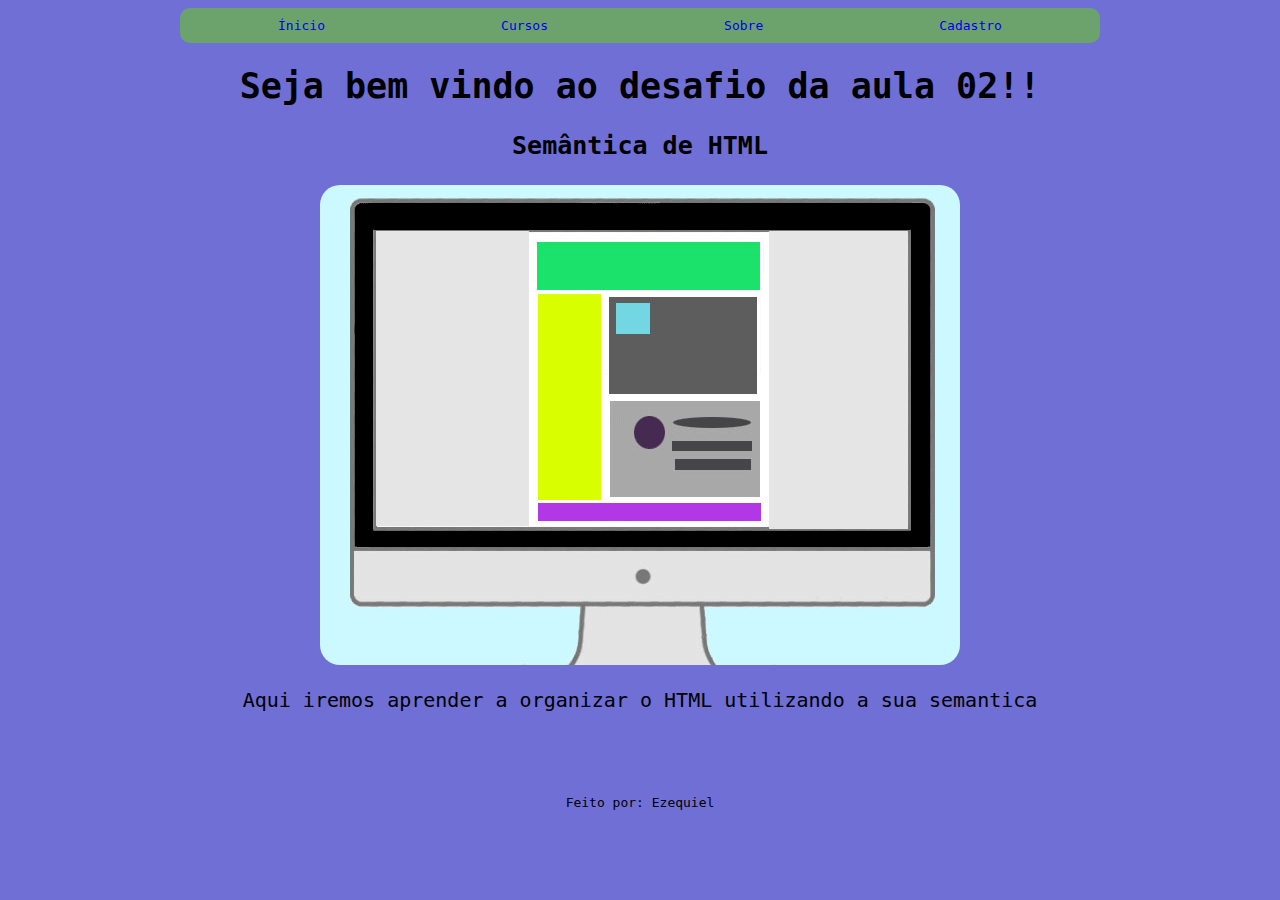
<file: desafio_01/index.html>
<!DOCTYPE html>
<html lang="en">
<head>
    <meta charset="UTF-8">
    <meta name="viewport" content="width=device-width, initial-scale=1.0">
    <title>Document</title>
    <link rel="stylesheet" href="./src/css/style.css">
</head>
<body>
    <nav>
        <ul>
            <a href="./index.html"><ol>Ínicio</ol></a>
            <a href="./cursos.html"><ol>Cursos</ol></a>
            <a href="./sobre.html"><ol>Sobre</ol></a>
            <a href="./cadastro.html"><ol>Cadastro</ol></a>
        </ul>
    </nav>
    <section>
        <h1>Seja bem vindo ao desafio da aula 02!!</h1>
        <h3>Semântica de HTML</h2>
        <img src="./src/midia/htmlanimacao.gif" id="gifhtml">
        <p>Aqui iremos aprender a organizar o HTML utilizando a sua semantica</p>
    </section>
    <footer>
        <p>Feito por: Ezequiel</p>
    </footer>
</body>
</html>
</file>
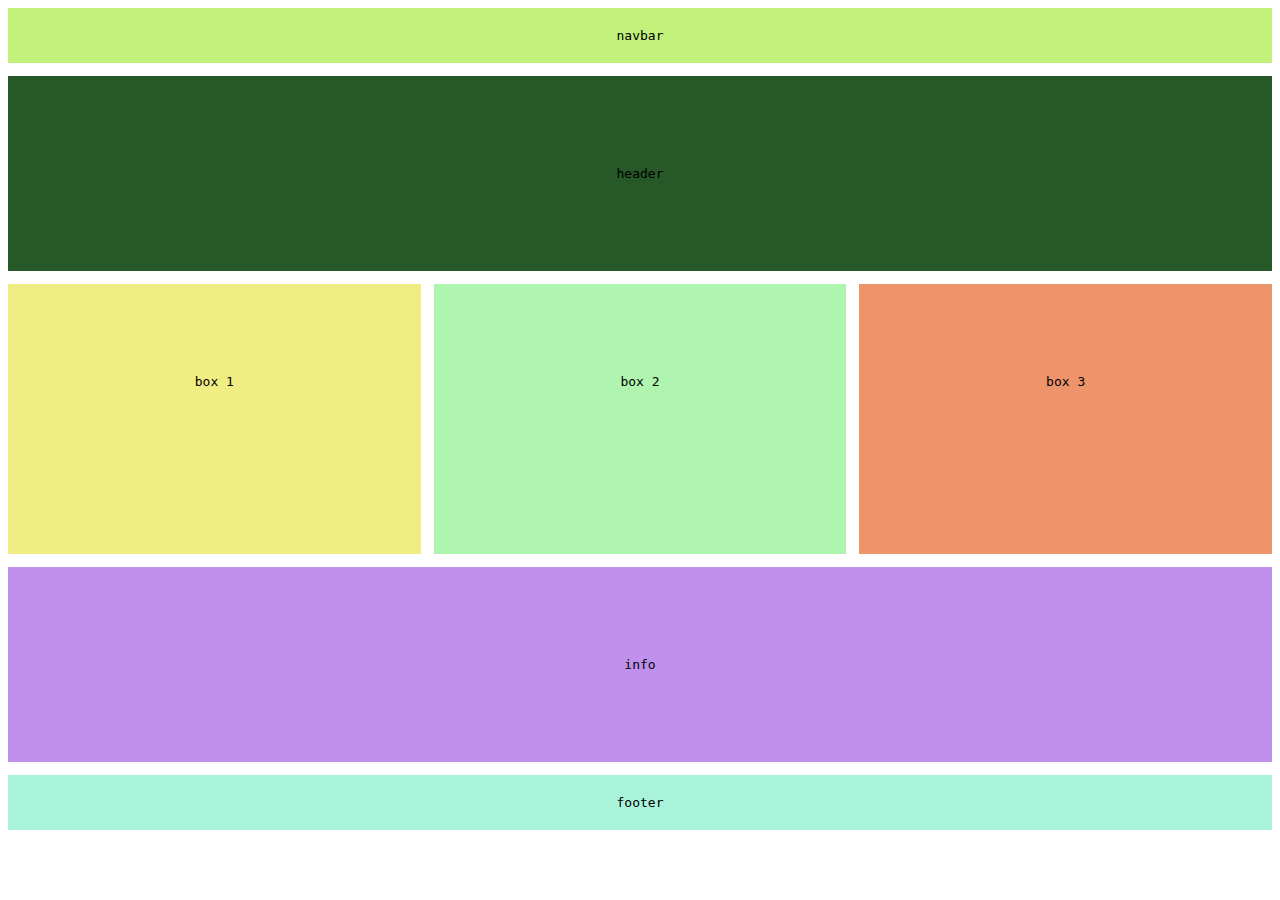
<file: desafios/desafio_02/index.html>
<!DOCTYPE html>
<html lang="en">
<head>
    <meta charset="UTF-8">
    <meta name="viewport" content="width=device-width, initial-scale=1.0">
    <title>Ezequiel</title>
    <link rel="stylesheet" href="./css/style.css">
</head>
<body>
    <nav>navbar</nav>
    <header>header</header>
    <main class="caixas">
        <section class="box1">box 1</section>
        <section class="box2">box 2</section>
        <section class="box3">box 3</section>
    </main>
    <div class="info">info</div>
    <footer>footer</footer>
</body>
</html>
</file>
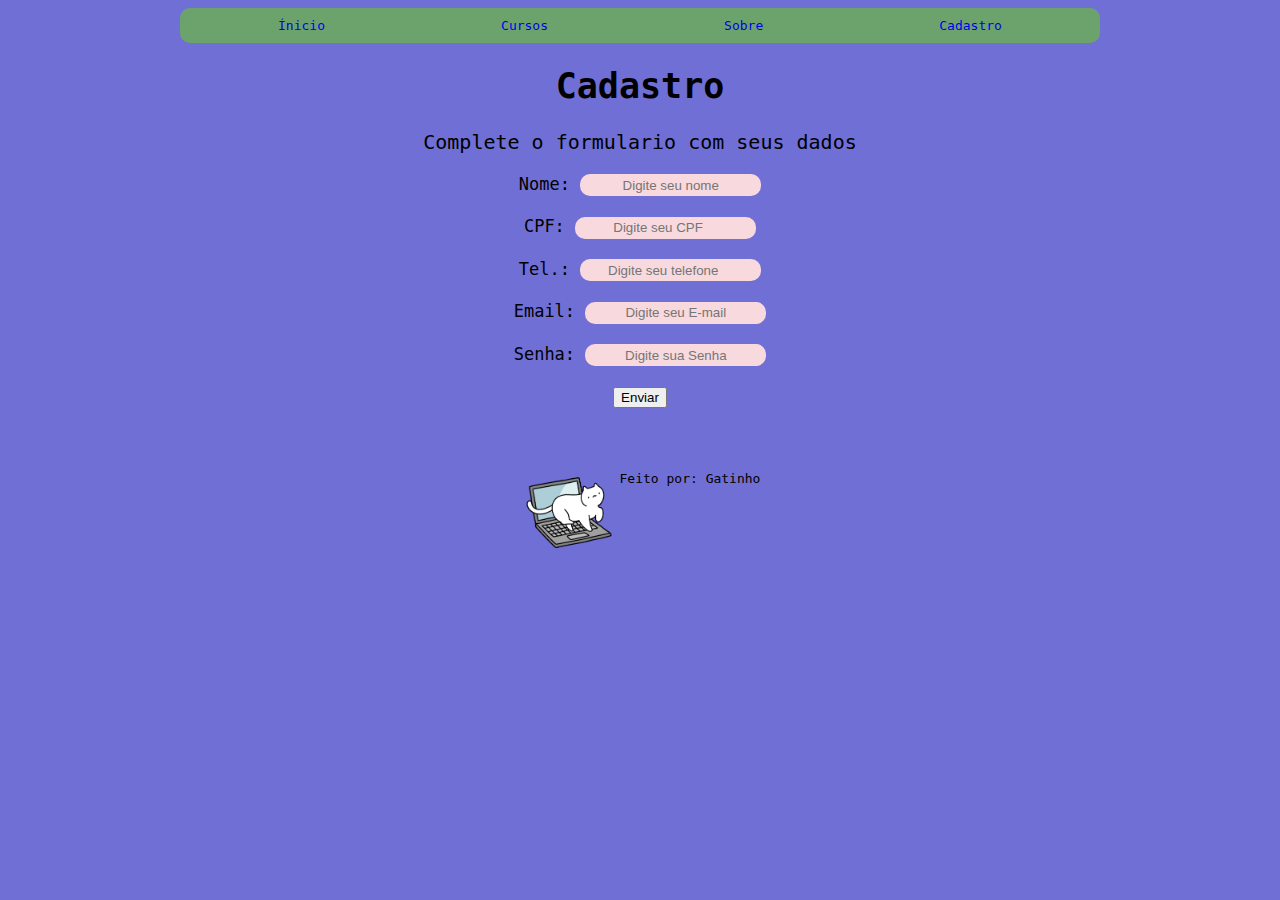
<file: desafio_01/cadastro.html>
<!DOCTYPE html>
<html lang="en">
<head>
    <meta charset="UTF-8">
    <meta name="viewport" content="width=device-width, initial-scale=1.0">
    <title>Document</title>
    <link rel="stylesheet" href="./src/css/style.css">
</head>
<body>
    <nav>
        <ul>
            <a href="./index.html"><ol>Ínicio</ol></a>
            <a href="./cursos.html"><ol>Cursos</ol></a>
            <a href="./sobre.html"><ol>Sobre</ol></a>
            <a href="./cadastro.html"><ol>Cadastro</ol></a>
        </ul>
    </nav>
    <section>
        <h1>Cadastro</h1>
        <p>Complete o formulario com seus dados</p>
    </section>
    <main>
    <section class="formulario">
        <form action="">
            <div><label for="nome">Nome: </label><input type="text" id="nome" placeholder="Digite seu nome"></div>

            <div><label for="cpf">CPF: </label><input type="number" id="cpf" placeholder="Digite seu CPF"></div>

            <div><label for="tel">Tel.: </label><input type="number" id="tel" placeholder="Digite seu telefone"></div>

            <div><label for="email">Email: </label><input id="email" type="email" placeholder="Digite seu E-mail"></div>

            <div><label for="senha">Senha: </label><input id="senha" type="password" placeholder="Digite sua Senha"></div>

            <div><button type="submit">Enviar</button></div>
        </form>
    </section>
</main>
    <footer>
        <img src="./src/midia/cat2.gif" id="cat2"><p>Feito por: Gatinho</p>
    </footer>
</body>
</html>
</file>
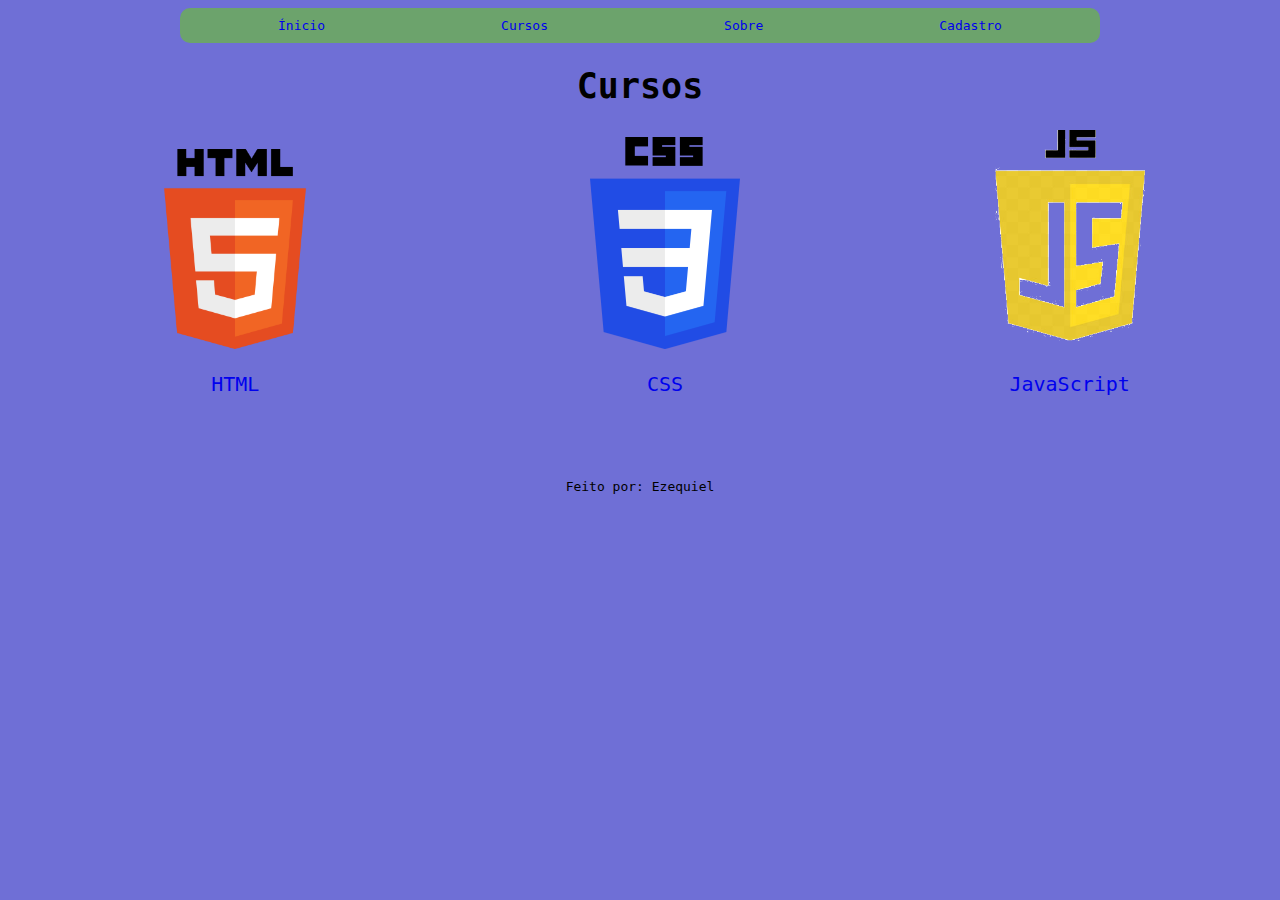
<file: desafio_01/cursos.html>
<!DOCTYPE html>
<html lang="en">
<head>
    <meta charset="UTF-8">
    <meta name="viewport" content="width=device-width, initial-scale=1.0">
    <title>Document</title>
    <link rel="stylesheet" href="./src/css/style.css">
</head>
<body>
    <nav>
        <ul>
            <a href="./index.html"><ol>Ínicio</ol></a>
            <a href="./cursos.html"><ol>Cursos</ol></a>
            <a href="./sobre.html"><ol>Sobre</ol></a>
            <a href="./cadastro.html"><ol>Cadastro</ol></a>
        </ul>
    </nav>
    <section>
        <h1>Cursos</h1>
    </section>
    <section class="cursos">
        <section id="linkHTML">
            <a href="https://www.w3schools.com/html/">
                <img src="./src/midia/HTML5_logo_and_wordmark.svg.png" id="HTML">
                <p>HTML</p>
            </a>
        </section>
        <section id="linkCSS">
            <a href="https://developer.mozilla.org/pt-BR/docs/Web/CSS">
                <img src="./src/midia/CSS3_logo_and_wordmark.svg.png" id="CSS">
                <p>CSS</p>
            </a>
        </section>
        <section id="linkJS">
            <a href="https://developer.mozilla.org/pt-BR/docs/Web/JavaScript">
                <img src="./src/midia/javascript-logo-javascript-icon-transparent-free-png.webp" id="js">
                <p>JavaScript</p>
            </a>
        </section>
    </section>
    <footer>
        <p>Feito por: Ezequiel</p>
    </footer>
</body>
</html>
</file>
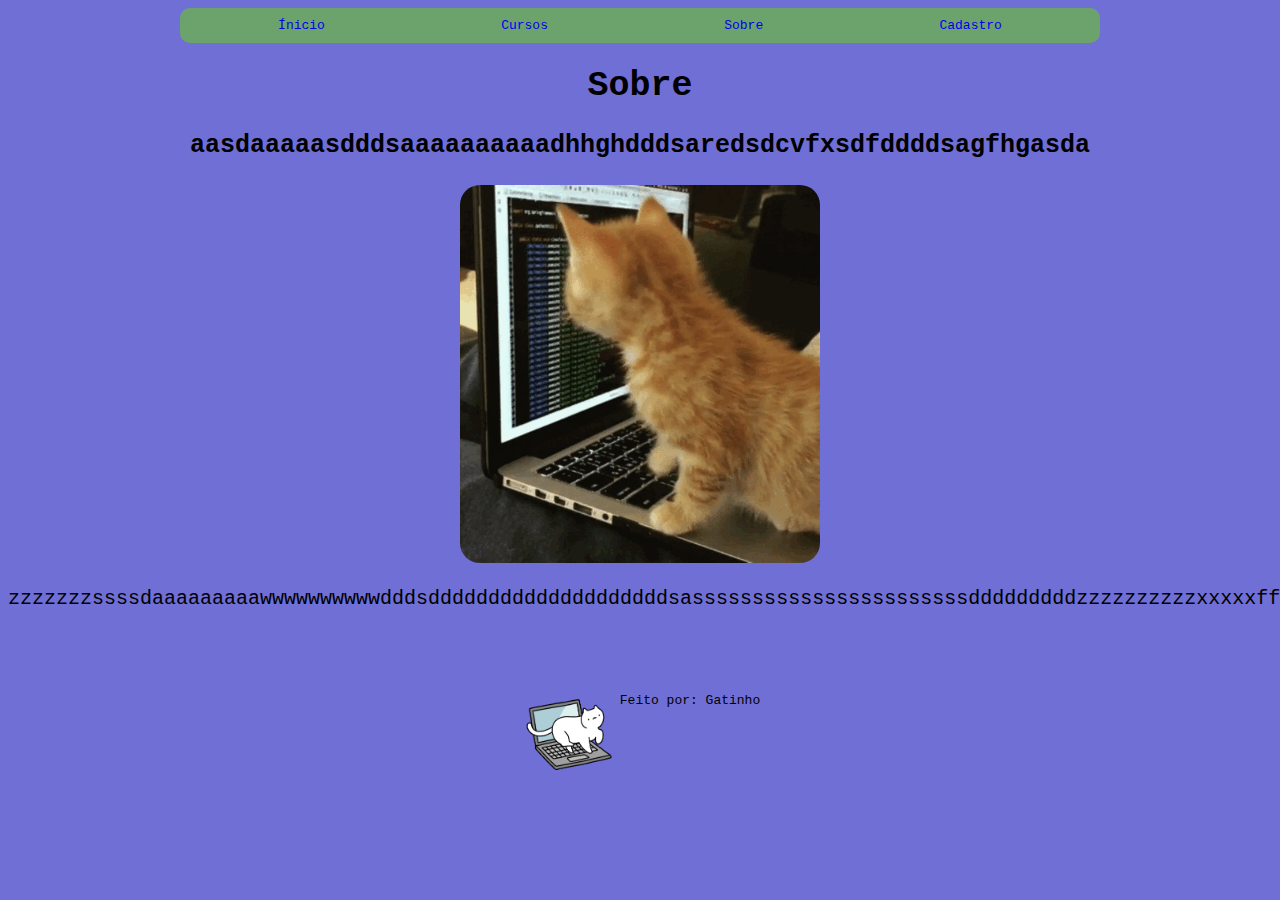
<file: desafio_01/sobre.html>
<!DOCTYPE html>
<html lang="en">
<head>
    <meta charset="UTF-8">
    <meta name="viewport" content="width=device-width, initial-scale=1.0">
    <title>Document</title>
    <link rel="stylesheet" href="./src/css/style.css">
</head>
<body>
    <nav>
        <ul>
            <a href="./index.html"><ol>Ínicio</ol></a>
            <a href="./cursos.html"><ol>Cursos</ol></a>
            <a href="./sobre.html"><ol>Sobre</ol></a>
            <a href="./cadastro.html"><ol>Cadastro</ol></a>
        </ul>
    </nav>
    <main>
        <section>
            <h1>Sobre</h1>
            <h3>aasdaaaaasdddsaaaaaaaaaadhhghdddsaredsdcvfxsdfddddsagfhgasda</h2>
            <img src="./src/midia/cat.gif" id="gifhtml">
            <p>zzzzzzzssssdaaaaaaaaawwwwwwwwwwdddsddddddddddddddddddddsasssssssssssssssssssssssdddddddddzzzzzzzzzzxxxxxfffq12'31'</p>
        </section>
    </main>
    <footer>
        <img src="./src/midia/cat2.gif" id="cat2"><p>Feito por: Gatinho</p>
    </footer>
</body>
</html>
</file>
<file: desafio_01/src/css/style.css>
body{
    display: flex;
    flex-direction: column;
    text-align: center;
    font-family: monospace;
    background-color: rgb(111, 111, 214);
}
ul{
    display: flex;
    justify-content: space-around;
    background: rgb(108, 163, 108);
    width: auto;
    padding: 10px;
    color: white;
    margin: 0px;
    border-radius: 10px;
    width: 900px;
}
ol{
    padding-inline-start: 0px;
}
nav{
    align-self: center;
}
nav a{
    text-decoration: none;
}
nav a:visited{
    color: white;
}
nav a:hover{
    color: cyan;
}
section h1{
    font-size: 35px;
    font-weight: 2000;

    color: rgb(0, 0, 0);
}
section h3 {
    font-size: 25px;
}
section p{
    font-size: 20px;
}
#gifhtml{
    border-radius: 20px;
}
.cursos {
    display: flex;
    align-items: baseline;
    justify-content: space-around;
}
#HTML {
    width: 200px;
}
#CSS{
    width: 150px;
}
#js{
    width: 150px;
}
#cat2{
    width: 100px;
}
.cursos a{
    align-self: center;
}
.cursos a{
    text-decoration: none;
}
.cursos a:visited{
    color: green;
}
.cursos a:hover{
    color: white;
}
#linkHTML:hover{
    background-color: rgb(243, 180, 44);
    padding-top: 10px;
    border-radius: 5px;
    scale: 120%;
}
#linkCSS:hover{
    background-color: rgba(44, 180, 243, 0.534);
    padding: 20px;
    border-radius: 5px;
    scale: 120%;
}
#linkJS:hover{
    background-color: rgb(238, 230, 125);
    padding-top: 10px;
    border-radius: 5px;
    scale: 120%;
}
footer{
    margin-top: 50px;
    display: flex;
    align-self: center;
}
.formulario{
    display: flex;
    flex-direction: column;
    font-size: 17px;
}
form{
    display: flex;
    flex-direction: column;
    gap: 20px;
}
form input{
    border-radius: 10px;
    border: transparent;
    text-align: center;
    height: 20px;
    background-color: rgb(248, 217, 222);
    color: white;
}
</file>
<file: desafios/desafio_02/css/style.css>
*{
    text-align: center;
    font-family: monospace;
}
body {
    display: flex;
    flex-direction: column;
    gap: 1em;
}

nav {
    background-color: rgb(193, 240, 123);
    padding: 20px;
}

header {
    background-color: rgb(39, 88, 39);
    padding: 90px;
}
.caixas {
    display: flex;
    justify-content: space-around;
    gap: 1em;
}
.box1 {
    background-color: rgb(240, 238, 130);
    padding: 90px;
    height: 90px;
    width: 30%;
}
.box2 {
    background-color: rgb(175, 245, 175);
    padding: 90px;
    height: 90px;
    width: 30%;
}
.box3 {
    background-color: rgb(238, 148, 107);
    padding: 90px;
    height: 90px;
    width: 30%;
}
.info {
    background-color: rgb(192, 145, 236);
    padding: 90px;
}
footer{
    background-color: rgb(170, 243, 219);
    padding: 20px;
}
</file>
